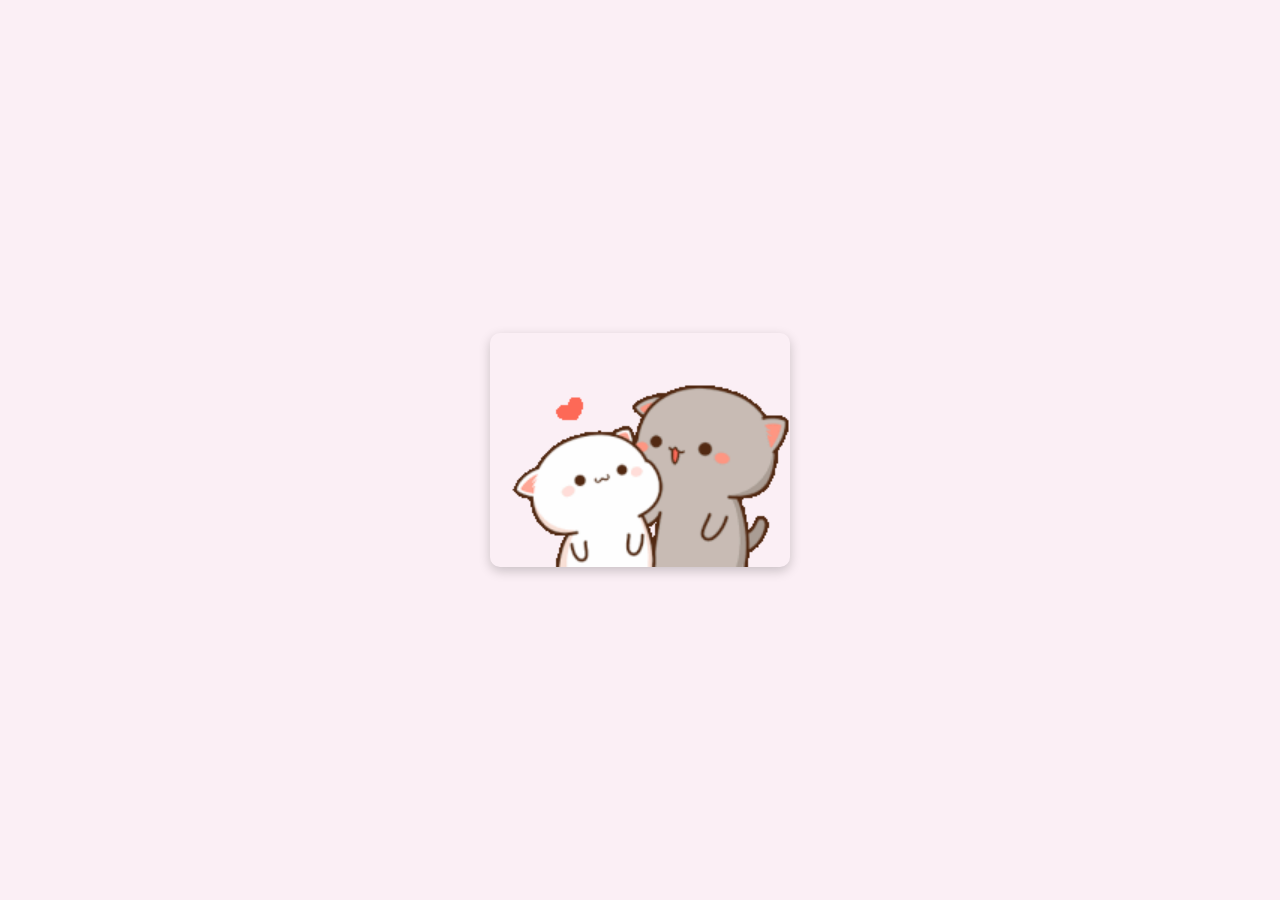
<file: index.html>
<!DOCTYPE html>
<html lang="en">
<head>
  <meta charset="UTF-8" />
  <meta name="viewport" content="width=device-width, initial-scale=1.0" />
  <title>For My Lovely Saniii</title>
  <style>
    * {
      margin: 0;
      padding: 0;
      box-sizing: border-box;
    }
    body {
      background-color: #fbeff5;
      height: 100vh;
      display: flex;
      justify-content: center;
      align-items: center;
    }
    a {
      display: block;
      width: 80%;
      max-width: 300px;
    }
    img {
      width: 100%;
      height: auto;
      display: block;
      border-radius: 10px;
      box-shadow: 0 4px 12px rgba(0, 0, 0, 0.2);
    }
  </style>
</head>
<body>
      <!-- <a href="https://wa.me/6285174240034?text=Halloooo%20sayangggg%2C%20hehe%20aku%20iseng%20buat%20iniiii%20buat%20kamuuu%2C%20soalnya%20aku%20mau%20bilang%20kalau%20aku%20sayanggggg%20banget%20sama%20kamuuu%2C%20LOVEEE%20YOUUU%20SAYANGGGGGG%20%28maaf%20yaaa%20kalau%20kurang%20bagusss%20soalnya%20aku%20tidak%20buat%20ini%20sendiri%20tapi%20mencontek%20di%20tiktok%20hehe%29%20%3C3" target="_blank" class="button">coba klik kalau sudah membaca</a> -->

  <!-- Ganti gif.gif dengan nama file GIF kamu -->
  <a href="main.html">
    <img src="gif.gif" alt="Tap to Start" />
  </a>

</body>
</html>
</file>
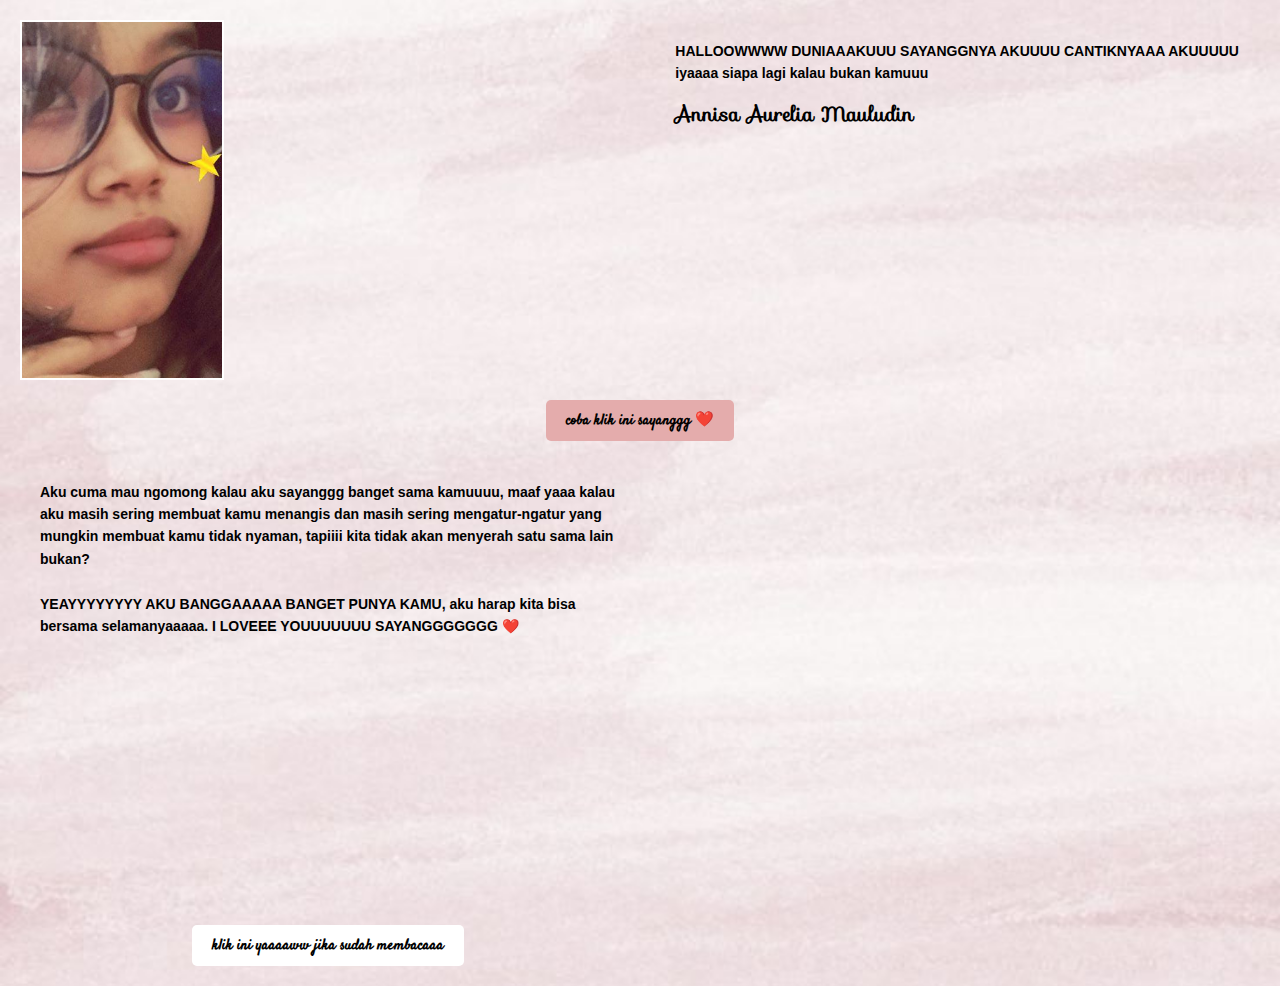
<file: main.html>
<!DOCTYPE html>
<html lang="en">
<head>
  <meta charset="UTF-8" />
  <meta name="viewport" content="width=device-width, initial-scale=1.0" />
  <title>For My Lovely Saniii</title>
  <link rel="stylesheet" href="style.css" />
  <link href="https://fonts.googleapis.com/css2?family=Satisfy&display=swap" rel="stylesheet">
  <link rel="stylesheet" href="https://fonts.googleapis.com/css?family=Sofia&effect=neon|outline|emboss|shadow-multiple">

</head>
<body>
  <audio autoplay>
    <source src="MyGirl.mp3" type="audio/mpeg" />
  </audio>

  <div class="container popup-animate">
    <div class="box box-top-left popup-animate">
      <img src="myluv1.jpg" alt="Image 1" />
    </div>

    <div class="text text-top-right popup-animate">
      HALLOOWWWW DUNIAAAKUUU SAYANGGNYA AKUUUU CANTIKNYAAA AKUUUUU <br />
      iyaaaa siapa lagi kalau bukan kamuuu  <h1 class="font-effect-neon">Annisa Aurelia Mauludin</h1>
    </div>

    <button class="button popup-animate" onclick="spawnFlowers()">coba klik ini sayanggg ❤️</button>
    <div id="flower-container"></div>

    <div class="text text-bottom-left popup-animate">
      Aku cuma mau ngomong kalau aku sayanggg banget sama kamuuuu, maaf yaaa
      kalau aku masih sering membuat kamu menangis dan masih sering mengatur-ngatur
      yang mungkin membuat kamu tidak nyaman, tapiiii kita tidak akan menyerah satu sama lain bukan? <br><br>
      YEAYYYYYYYY AKU BANGGAAAAA BANGET PUNYA KAMU, aku harap kita bisa bersama selamanyaaaaa. 
      I LOVEEE YOUUUUUUU SAYANGGGGGGG ❤️
    </div>

    <div class="box box-bottom-right popup-animate">
      <img src="myluv2.jpg" alt="Image 2" />
    </div>

    <div class="text text-bottom popup-animate">
      Why yhh setiap mendengar suara kamu, liat foto kamu, kamu on cam, dan lain lain aku makin jatuh cinta >//<
    </div>
    <br>
    <div>
          <a href="https://wa.me/6285174240034?text=Halloooo%20sayangggg%2C%20hehe%20aku%20iseng%20buat%20iniiii%20buat%20kamuuu%2C%20soalnya%20aku%20mau%20bilang%20kalau%20aku%20sayanggggg%20banget%20sama%20kamuuu%2C%20LOVEEE%20YOUUU%20SAYANGGGGGG%20%28maaf%20yaaa%20kalau%20kurang%20bagusss%20soalnya%20aku%20tidak%20buat%20ini%20sendiri%20tapi%20mencontek%20di%20TikTok%20tapi%20banyak%20yang%20aku%20edit%20edit%20lagi%20kokkkk%20hehe%29%20%3C3" target="_blank" class="button2">klik ini yaaaaww jika sudah membacaaa</a>
</div>
  </div>

  <script>
    function spawnFlowers() {
      const container = document.getElementById("flower-container");

      for (let i = 0; i < 20; i++) {
        const flower = document.createElement("div");
        flower.className = "flower";
        flower.style.left = Math.random() * window.innerWidth + "px";
        flower.style.top = "-30px";

        container.appendChild(flower);

        flower.addEventListener("animationend", () => {
          flower.remove();
        });
      }
    }

   
  </script>
  <script>
  // Setelah halaman dimuat, tambahkan kelas "popup-popup-animate" satu per satu dengan jeda
  window.onload = () => {
    const elements = document.querySelectorAll('.popup-animate');
    elements.forEach((el, i) => {
      setTimeout(() => {
        el.style.opacity = '1';
        el.style.transform = 'scale(1)';
      }, i * 150); // 150ms jeda antar elemen
    });
  };
</script>

</body>
</html>
</file>
<file: style.css>
html, body {
  scroll-behavior: auto;
  overflow-y: auto;
  margin: 0;
  padding: 0;
  width: 100%;
  min-height: 100dvh; /* Aman untuk mobile fullscreen */
  font-family: Arial, sans-serif;
  background-image: url("Background.jpg");
  background-size: cover;
  background-position: center;
  box-sizing: border-box;
  overflow-x: hidden;
}
h1 {
    font-family: "Sofia", sans-serif;
    font-size: 20px;
    
}
.container {
  display: grid;
  grid-template-areas:
    "top-left top-right"
    "button button"
    "bottom-left bottom-right"
    ". bottom-text";
  gap: 20px;
  text-align: center;
  position: relative;
  padding: 20px;
  max-width: 100%;
  box-sizing: border-box;
}

.box {
  aspect-ratio: 9 / 16;
  width: 100%; /* atau batas tertentu, misalnya 150px */
  max-width: 200px; /* agar tidak terlalu besar di layar besar */
  border: 2px solid white;
  background-color: black;
  display: flex;
  justify-content: center;
  align-items: center;
  overflow: hidden;
}

.box img {
  width: 100%;
  height: 100%;
  object-fit: cover; /* agar semua gambar seragam proporsional */
}
.box-top-left {
  grid-area: top-left;
}

.box-bottom-right {
  grid-area: bottom-right;
}
  .text {
    font-weight: bold;
    color: #000000;

    /* background-color: #333; */

    padding: 20px;

    border-radius: 18px;

    box-shadow: 8 4px 8px rgba(0, 0, 0, 0.2);

    font-size: 14px;

    line-height: 1.6;

    text-align: left;
}

.text-top-right {
  grid-area: top-right;
}

.text-bottom-left {
  grid-area: bottom-left;
}

.text-bottom {
  grid-area: bottom-text;

  position: relative;

  bottom: 58px;

  left: 0;

  right: 0;

  margin: 5 auto;

  padding: 10px;

  font-size: 14px;

  /* line-height: 1.4;
  font-weight: bold;
  color: #ffffff;
  text-shadow: 2px 2px 4px rgba(0, 0, 0, 0.7);
  background-color: rgba(0, 0, 0, 0.3);
  border-radius: 10px;
  max-width: 90%;
  text-align: center; */
}

.button {
  font-family: 'Satisfy', cursive;
  grid-area: button;
  padding: 10px 20px;
  font-size: 15px;
  border: none;
  border-radius: 5px;
  font-weight: bold;
  cursor: pointer;
  background-color: rgb(228, 172, 172);
  color: black;
  margin: auto;
  text-decoration: none; /* hilangkan underline */
  text-align: center;
  display: inline-block;
  box-shadow: #000000;
}

.button2 {
  font-family: 'Satisfy', cursive;
  grid-area: button;
  padding: 10px 20px;
  font-size: 15px;
  border: none;
  border-radius: 5px;
  font-weight: bold;
  cursor: pointer;
  background-color: rgb(255, 255, 255);
  color: black;
  margin: auto;
  text-decoration: none; /* hilangkan underline */
  text-align: center;
  display: inline-block;
  box-shadow: 1cm black;
}

/* .text-top-right {
  grid-area: top-right;
  font-weight: bold;
  color: #ffffff;
  text-shadow: 2px 2px 4px rgba(0, 0, 0, 0.7);
  background-color: rgba(0, 0, 0, 0.3);
  padding: 10px;
  border-radius: 10px;
  font-size: 14px;
  line-height: 1.6;
}

.text-bottom-left {
  grid-area: bottom-left;
  font-weight: bold;
  color: #ffffff;
  text-shadow: 2px 2px 4px rgba(0, 0, 0, 0.7);
  background-color: rgba(0, 0, 0, 0.3);
  padding: 10px;
  border-radius: 10px;
  font-size: 14px;
  line-height: 1.6;
} */


#flower-container {
  position: fixed;
  top: 0;
  left: 0;
  width: 100%;
  height: 100%;
  pointer-events: none;
  overflow: hidden;
  z-index: 999;
}

.flower {
  position: absolute;
  width: 24px;
  height: 24px;
  background-image: url('https://pngimg.com/d/love_PNG85.png');
  background-size: cover;
  animation: fall 3s linear forwards;
}

@keyframes fall {
  0% {
    opacity: 1;
    transform: translateY(0) rotate(0deg);
  }
  100% {
    opacity: 0;
    transform: translateY(100vh) rotate(360deg);
  }
}
/* POPUP animation saat halaman dimuat */
@keyframes popup {
  0% {
    transform: scale(0.5);
    opacity: 0;
  }
  100% {
    transform: scale(1);
    opacity: 1;
  }
}

.popup-animate {
  animation: popup 0.6s ease-out forwards;
  opacity: 0; /* awalnya tersembunyi */
  transform: scale(0.5); /* awalnya kecil */
}

@media (max-width: 600px) {
  .box {
    width: 100%;
    height: auto;
  }

  .text {
    font-size: 13px;
    width: 100%;
  }

  .button {
    font-size: 16px;
    width: 100%;
  }
}
</file>
